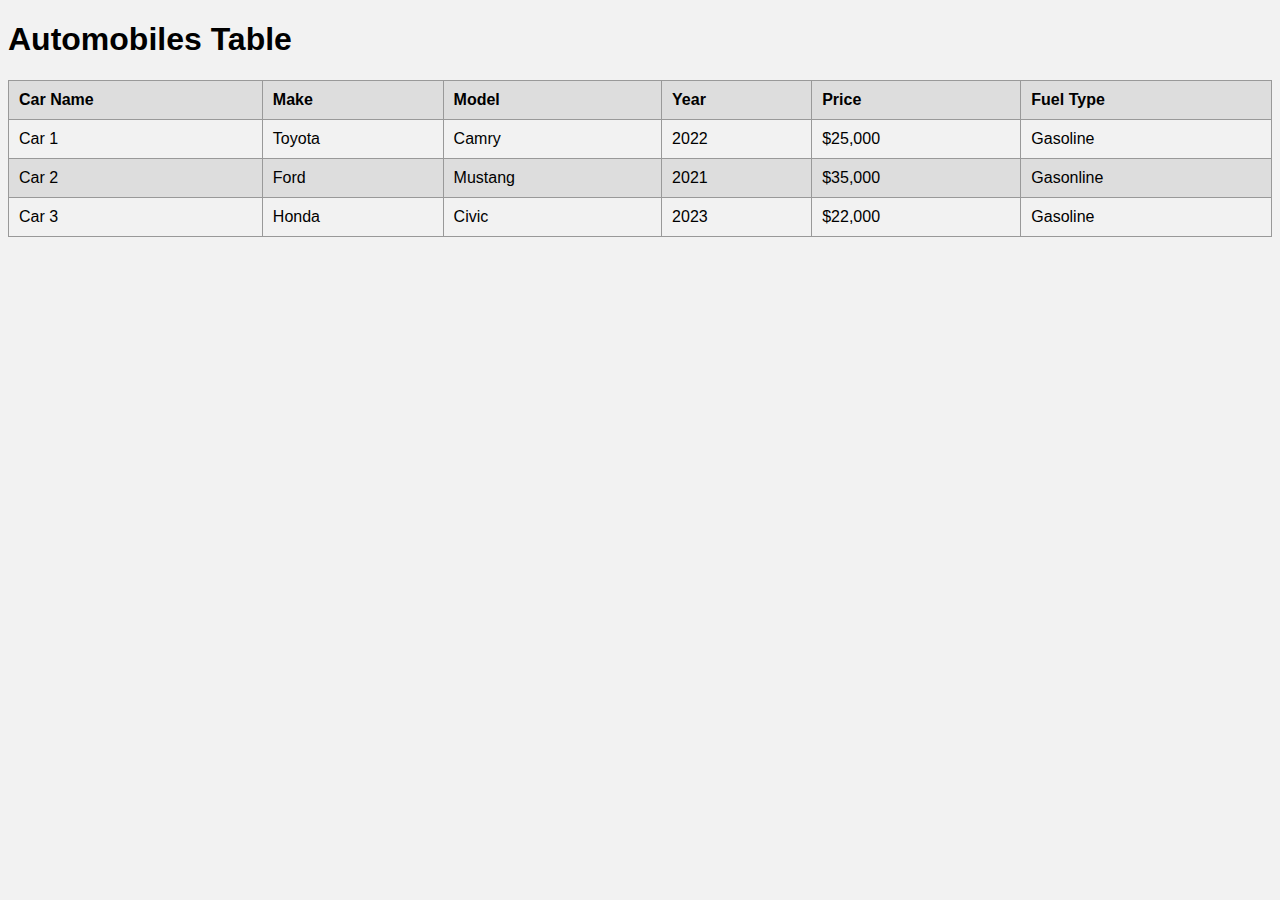
<file: Takalif Jalase 7om/چالش اول/index.html>
<!DOCTYPE html>
<html lang="en">
  <head>
    <title>Table Challenge 1</title>
    <link rel="stylesheet" href="./Styles/style.css" />
  </head>
  <body>
    <h1>Automobiles Table</h1>
    <table>
      <thead>
        <tr class="highlight">
          <th>Car Name</th>
          <th>Make</th>
          <th>Model</th>
          <th>Year</th>
          <th>Price</th>
          <th>Fuel Type</th>
        </tr>
      </thead>
      <tbody>
        <tr>
          <td>Car 1</td>
          <td>Toyota</td>
          <td>Camry</td>
          <td>2022</td>
          <td>$25,000</td>
          <td>Gasoline</td>
        </tr>
        <tr class="highlight">
          <td>Car 2</td>
          <td>Ford</td>
          <td>Mustang</td>
          <td>2021</td>
          <td>$35,000</td>
          <td>Gasonline</td>
        </tr>
        <tr>
          <td>Car 3</td>
          <td>Honda</td>
          <td>Civic</td>
          <td>2023</td>
          <td>$22,000</td>
          <td>Gasoline</td>
        </tr>
      </tbody>
    </table>
  </body>
</html>
</file>
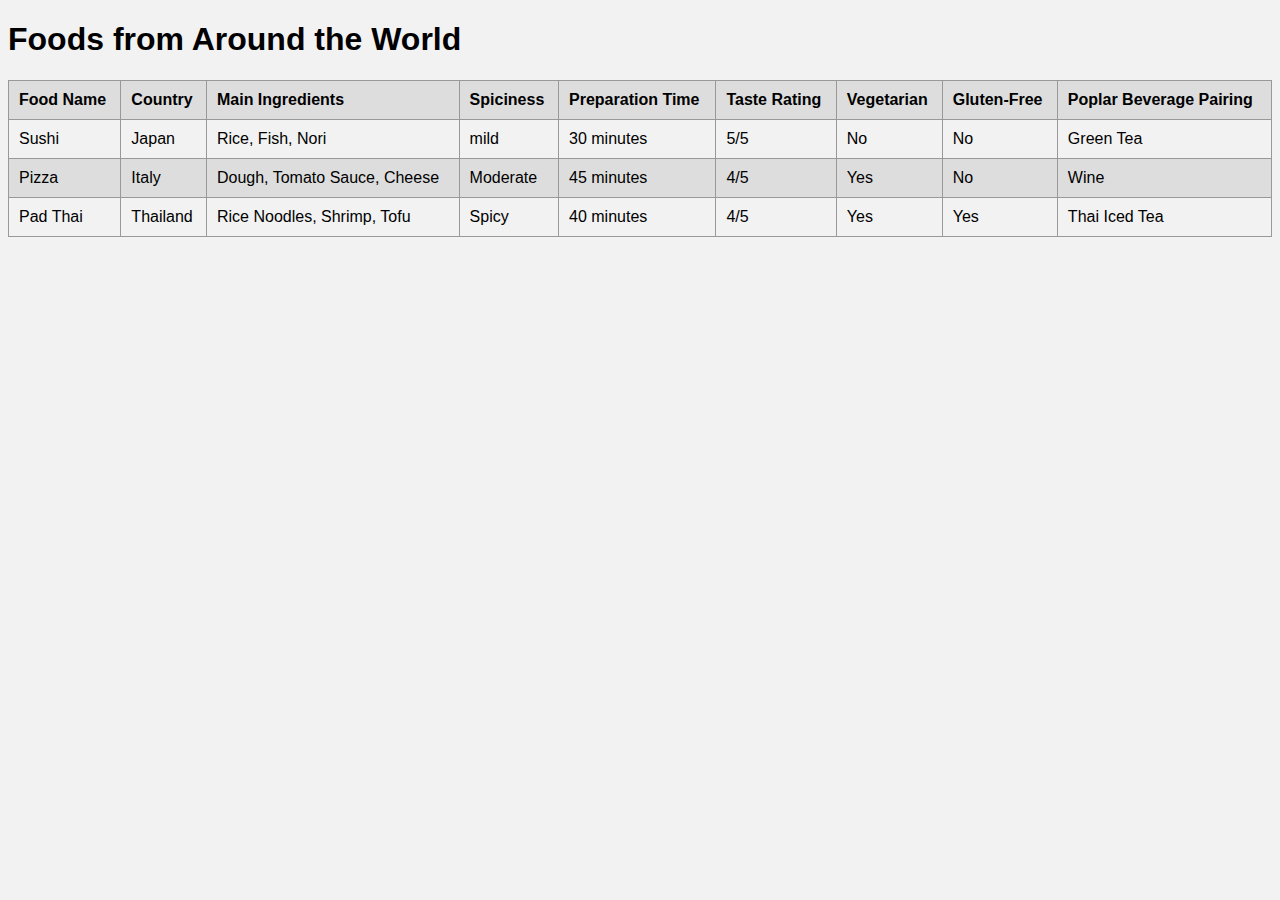
<file: Takalif Jalase 7om/چالش دوم/index.html>
<!DOCTYPE html>
<html lang="en">
  <head>
    <title>Table Challenge 2</title>
    <link rel="stylesheet" href="./Styles/style.css" />
  </head>
  <body>
    <h1>Foods from Around the World</h1>
    <table>
      <thead>
        <tr class="highlight">
          <th>Food Name</th>
          <th>Country</th>
          <th>Main Ingredients</th>
          <th>Spiciness</th>
          <th>Preparation Time</th>
          <th>Taste Rating</th>
          <th>Vegetarian</th>
          <th>Gluten-Free</th>
          <th>Poplar Beverage Pairing</th>
        </tr>
      </thead>
      <tbody>
        <tr>
          <td>Sushi</td>
          <td>Japan</td>
          <td>Rice, Fish, Nori</td>
          <td>mild</td>
          <td>30 minutes</td>
          <td>5/5</td>
          <td>No</td>
          <td>No</td>
          <td>Green Tea</td>
        </tr>
        <tr class="highlight">
          <td>Pizza</td>
          <td>Italy</td>
          <td>Dough, Tomato Sauce, Cheese</td>
          <td>Moderate</td>
          <td>45 minutes</td>
          <td>4/5</td>
          <td>Yes</td>
          <td>No</td>
          <td>Wine</td>
        </tr>
        <tr>
          <td>Pad Thai</td>
          <td>Thailand</td>
          <td>Rice Noodles, Shrimp, Tofu</td>
          <td>Spicy</td>
          <td>40 minutes</td>
          <td>4/5</td>
          <td>Yes</td>
          <td>Yes</td>
          <td>Thai Iced Tea</td>
        </tr>
      </tbody>
    </table>
  </body>
</html>
</file>
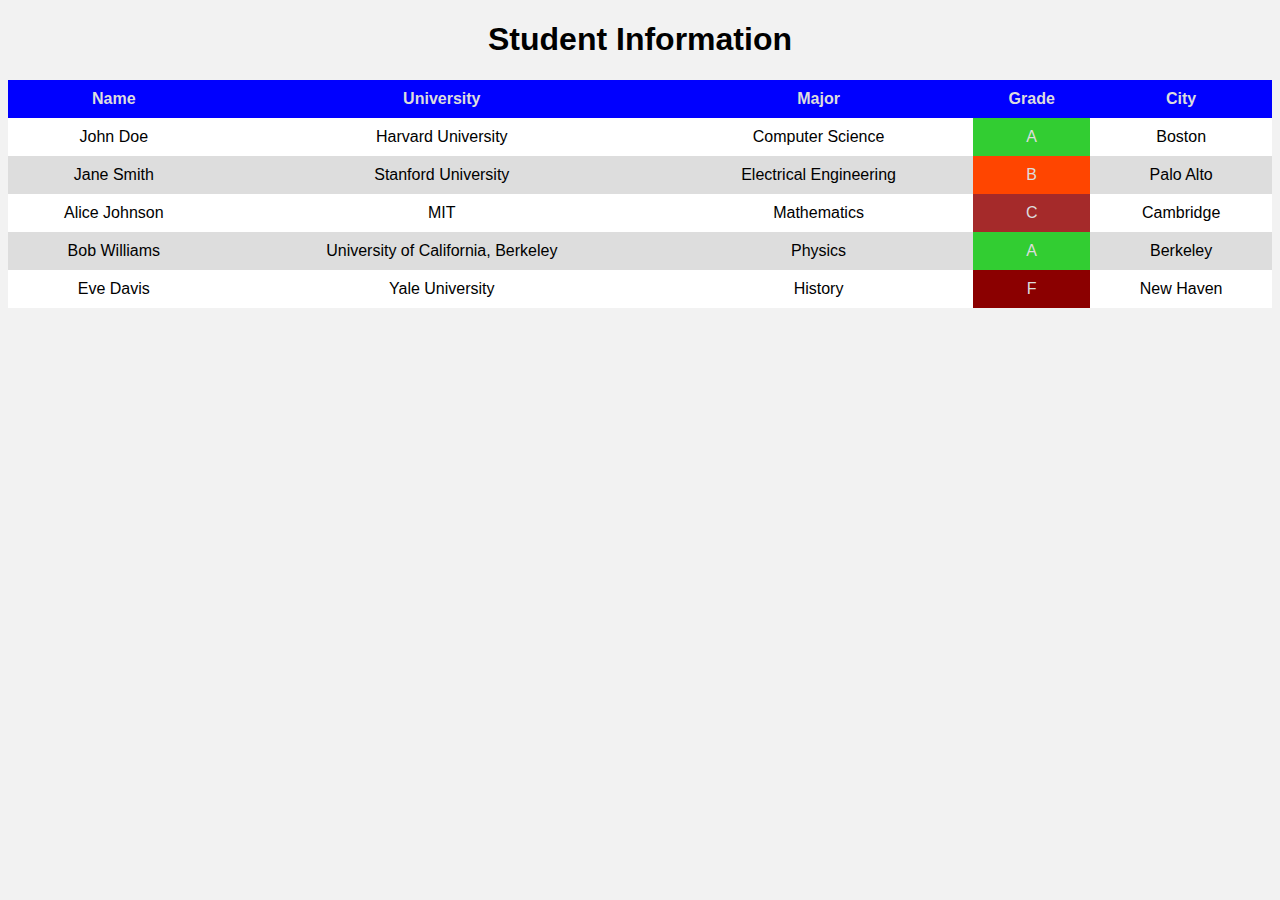
<file: Takalif Jalase 7om/چالش سوم/index.html>
<!DOCTYPE html>
<html lang="en">
  <head>
    <title>Table Challenge 3</title>
    <link rel="stylesheet" href="./Styles/style.css" />
  </head>
  <body>
    <h1>Student Information</h1>
    <table>
      <thead>
        <tr>
          <th>Name</th>
          <th>University</th>
          <th>Major</th>
          <th>Grade</th>
          <th>City</th>
        </tr>
      </thead>
      <tbody>
        <tr class="highlight2">
          <td>John Doe</td>
          <td>Harvard University</td>
          <td>Computer Science</td>
          <td class="green">A</td>
          <td>Boston</td>
        </tr>
        <tr class="highlight">
          <td>Jane Smith</td>
          <td>Stanford University</td>
          <td>Electrical Engineering</td>
          <td class="orange">B</td>
          <td>Palo Alto</td>
        </tr>
        <tr class="highlight2">
          <td>Alice Johnson</td>
          <td>MIT</td>
          <td>Mathematics</td>
          <td class="brown">C</td>
          <td>Cambridge</td>
        </tr>
        <tr class="highlight">
          <td>Bob Williams</td>
          <td>University of California, Berkeley</td>
          <td>Physics</td>
          <td class="green">A</td>
          <td>Berkeley</td>
        </tr>
        <tr class="highlight2">
          <td>Eve Davis</td>
          <td>Yale University</td>
          <td>History</td>
          <td class="red">F</td>
          <td>New Haven</td>
        </tr>
      </tbody>
    </table>
  </body>
</html>
</file>
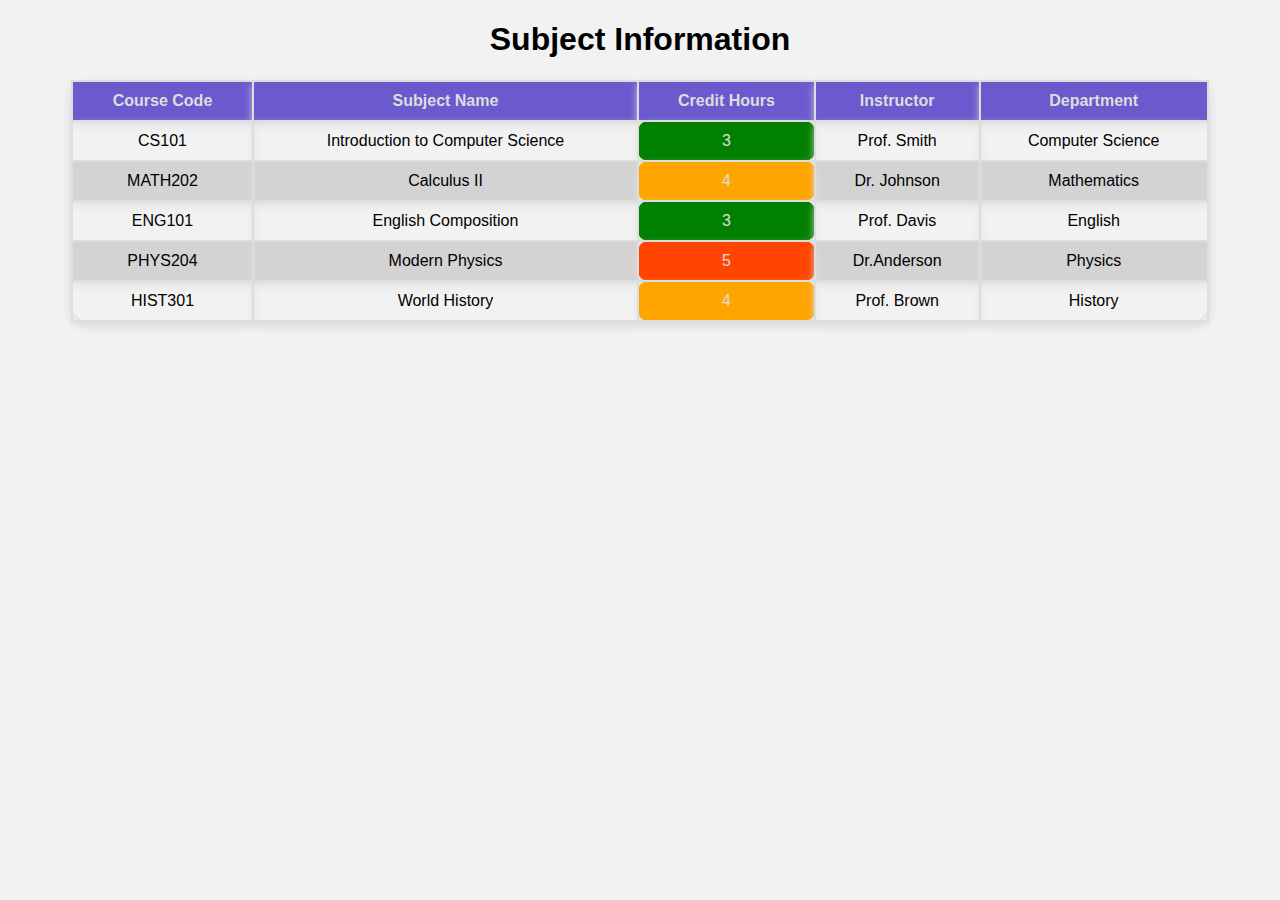
<file: Takalif Jalase 7om/چالش پنجم/index.html>
<!DOCTYPE html>
<html lang="en">
  <head>
    <title>Table Challenge 5</title>
    <link rel="stylesheet" href="./Styles/style.css" />
  </head>
  <body>
    <h1>Subject Information</h1>
    <table>
      <thead>
        <tr>
          <th>Course Code</th>
          <th>Subject Name</th>
          <th>Credit Hours</th>
          <th>Instructor</th>
          <th>Department</th>
        </tr>
      </thead>
      <tbody>
        <tr>
          <td>CS101</td>
          <td>Introduction to Computer Science</td>
          <td class="color1">3</td>
          <td>Prof. Smith</td>
          <td>Computer Science</td>
        </tr>
        <tr class="highlight">
          <td>MATH202</td>
          <td>Calculus II</td>
          <td class="color2">4</td>
          <td>Dr. Johnson</td>
          <td>Mathematics</td>
        </tr>
        <tr>
          <td>ENG101</td>
          <td>English Composition</td>
          <td class="color1">3</td>
          <td>Prof. Davis</td>
          <td>English</td>
        </tr>
        <tr class="highlight">
          <td>PHYS204</td>
          <td>Modern Physics</td>
          <td class="color4">5</td>
          <td>Dr.Anderson</td>
          <td>Physics</td>
        </tr>
        <tr>
          <td>HIST301</td>
          <td>World History</td>
          <td class="color2">4</td>
          <td>Prof. Brown</td>
          <td>History</td>
        </tr>
      </tbody>
    </table>
  </body>
</html>
</file>
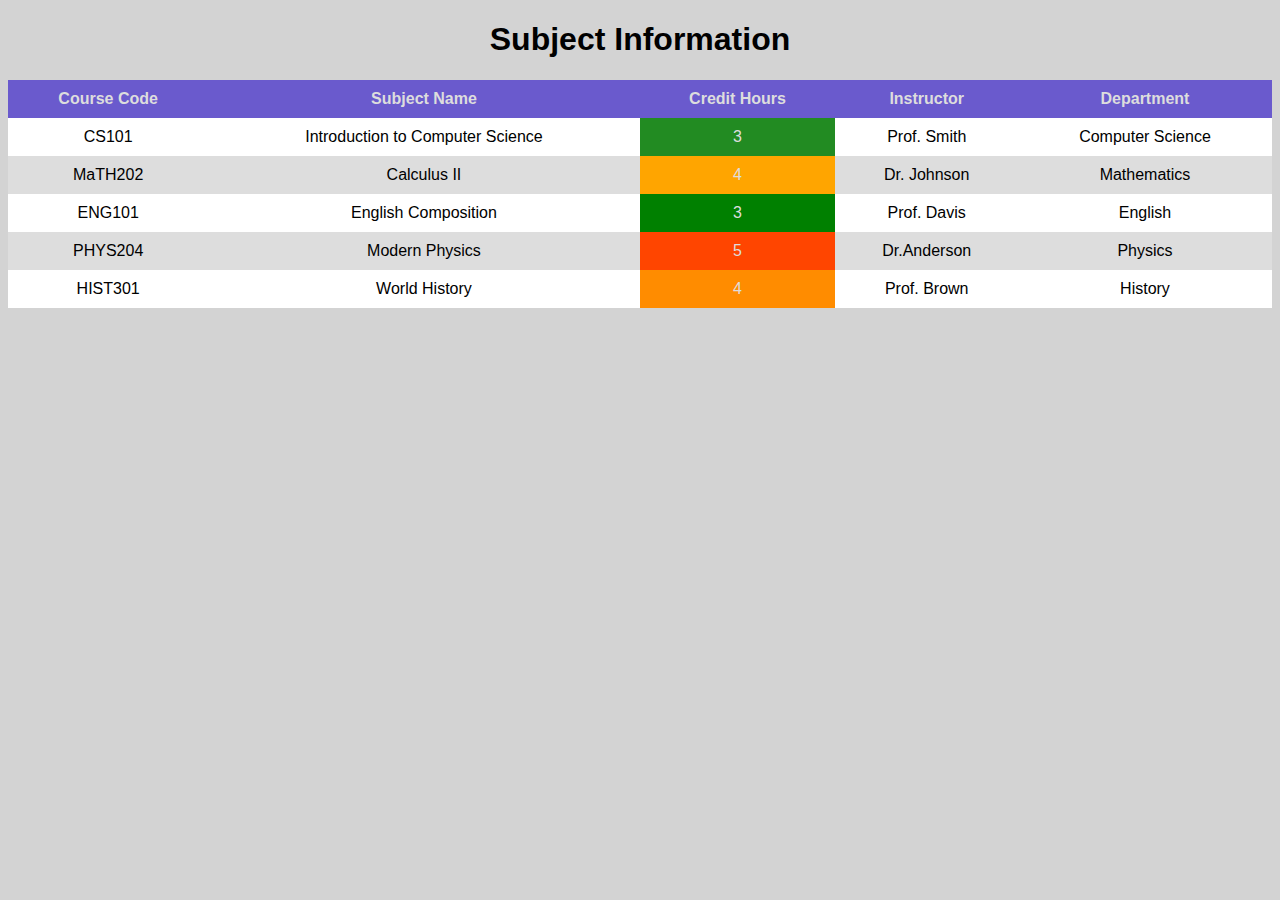
<file: Takalif Jalase 7om/چالش چهارم/index.html>
<!DOCTYPE html>
<html lang="en">
  <head>
    <title>Table Challenge 4</title>
    <link rel="stylesheet" href="./Styles/style.css" />
  </head>
  <body>
    <h1>Subject Information</h1>
    <table>
      <thead>
        <tr>
          <th>Course Code</th>
          <th>Subject Name</th>
          <th>Credit Hours</th>
          <th>Instructor</th>
          <th>Department</th>
        </tr>
      </thead>
      <tbody>
        <tr>
          <td>CS101</td>
          <td>Introduction to Computer Science</td>
          <td class="hours1">3</td>
          <td>Prof. Smith</td>
          <td>Computer Science</td>
        </tr>
        <tr class="highlight">
          <td>MaTH202</td>
          <td>Calculus II</td>
          <td class="hours2">4</td>
          <td>Dr. Johnson</td>
          <td>Mathematics</td>
        </tr>
        <tr>
          <td>ENG101</td>
          <td>English Composition</td>
          <td class="hours3">3</td>
          <td>Prof. Davis</td>
          <td>English</td>
        </tr>
        <tr class="highlight">
          <td>PHYS204</td>
          <td>Modern Physics</td>
          <td class="hours4">5</td>
          <td>Dr.Anderson</td>
          <td>Physics</td>
        </tr>
        <tr>
          <td>HIST301</td>
          <td>World History</td>
          <td class="hours5">4</td>
          <td>Prof. Brown</td>
          <td>History</td>
        </tr>
      </tbody>
    </table>
  </body>
</html>
</file>
<file: Takalif Jalase 7om/چالش اول/Styles/style.css>
body {
    background-color: #f2f2f2;
    font-family: arial,sans-serif;
}
table {
    width: 100%;
    margin: auto;
}
table,th,td {
    border: #999 1px solid;
    border-collapse: collapse;
    padding: 10px;
}
th {
    text-align: left;
}
tr.highlight {
    background-color: #ddd;
}
</file>
<file: Takalif Jalase 7om/چالش دوم/Styles/style.css>
body {
    background-color: #f2f2f2;
    font-family: arial,sans-serif;
}
table {
    width: 100%;
    margin: auto;
}
table,th,td {
    border: #999 1px solid;
    border-collapse: collapse;
    padding: 10px;
}
th {
    text-align: left;
}
tr.highlight {
    background-color: #ddd;
}
</file>
<file: Takalif Jalase 7om/چالش سوم/Styles/style.css>
body {
    background-color: #f2f2f2;
    font-family: arial,sans-serif;
}
table {
    width: 100%;
    margin: auto;
}
th,td {
    padding: 10px;
}
td {
    text-align: center;
}
table,th {
    border-collapse: collapse;
}
th {
    background-color: blue;
    color: #ddd;
}
.highlight {
    background-color: #ddd;
}
.highlight2 {
    background-color: white;
}
td.green {
    background-color:limegreen;
    color: #ddd;
}
td.red {
    background-color: darkred;
    color: #ddd;
}
td.brown {
    background-color: brown;
    color: #ddd;
}
td.orange {
    background-color: orangered;
    color: #ddd;
}
h1 {
    text-align: center;
}
</file>
<file: Takalif Jalase 7om/چالش پنجم/Styles/style.css>
h1 {
    text-align: center;
}
body {
    font-family: arial,sans-serif;
    background-color: #f2f2f2;
}
table {
    width: 90%;
    margin: auto;
    border-radius: 20px;
}
table,th,td {
    padding: 10px;
    border: 2px solid #ddd;
    border-collapse: collapse;
    box-shadow: 0 4px 8px #ddd;
}
th {
    color: #ddd;
    background-color: slateblue;
}
td {
    text-align: center;
}
.highlight {
    background-color: lightgray;
}
.color1 {
    background-color: green;
    color: #ddd;
    border-radius: 10px;
}
.color2 {
    background-color: orange;
    color: #ddd;
    border-radius: 10px;
}
.color4 {
    background-color: orangered;
    color: #ddd;
    border-radius: 10px;
}
</file>
<file: Takalif Jalase 7om/چالش چهارم/Styles/style.css>
h1 {
    text-align: center;
}
body {
    font-family: arial,sans-serif;
    background-color: lightgray;
}
table {
    width: 100%;
    margin: auto;
}
table,th {
    border-collapse: collapse;
}
th,td {
    padding: 10px;
}
th {
    background-color: slateblue;
    color: #ddd;
}
td {
    text-align: center;
}
.highlight {
    background: #ddd;
}
tr {
    background-color: white;
}
.hours1 {
    background-color: forestgreen;
    color: #ddd;
}
.hours2 {
    background-color: orange;
    color: #ddd;
}
.hours3 {
    background-color:green ;
    color: #ddd;
}
.hours4 {
    background-color: orangered;
    color: #ddd;
}
.hours5 {
    background-color: darkorange;
    color: #ddd;
}
</file>
